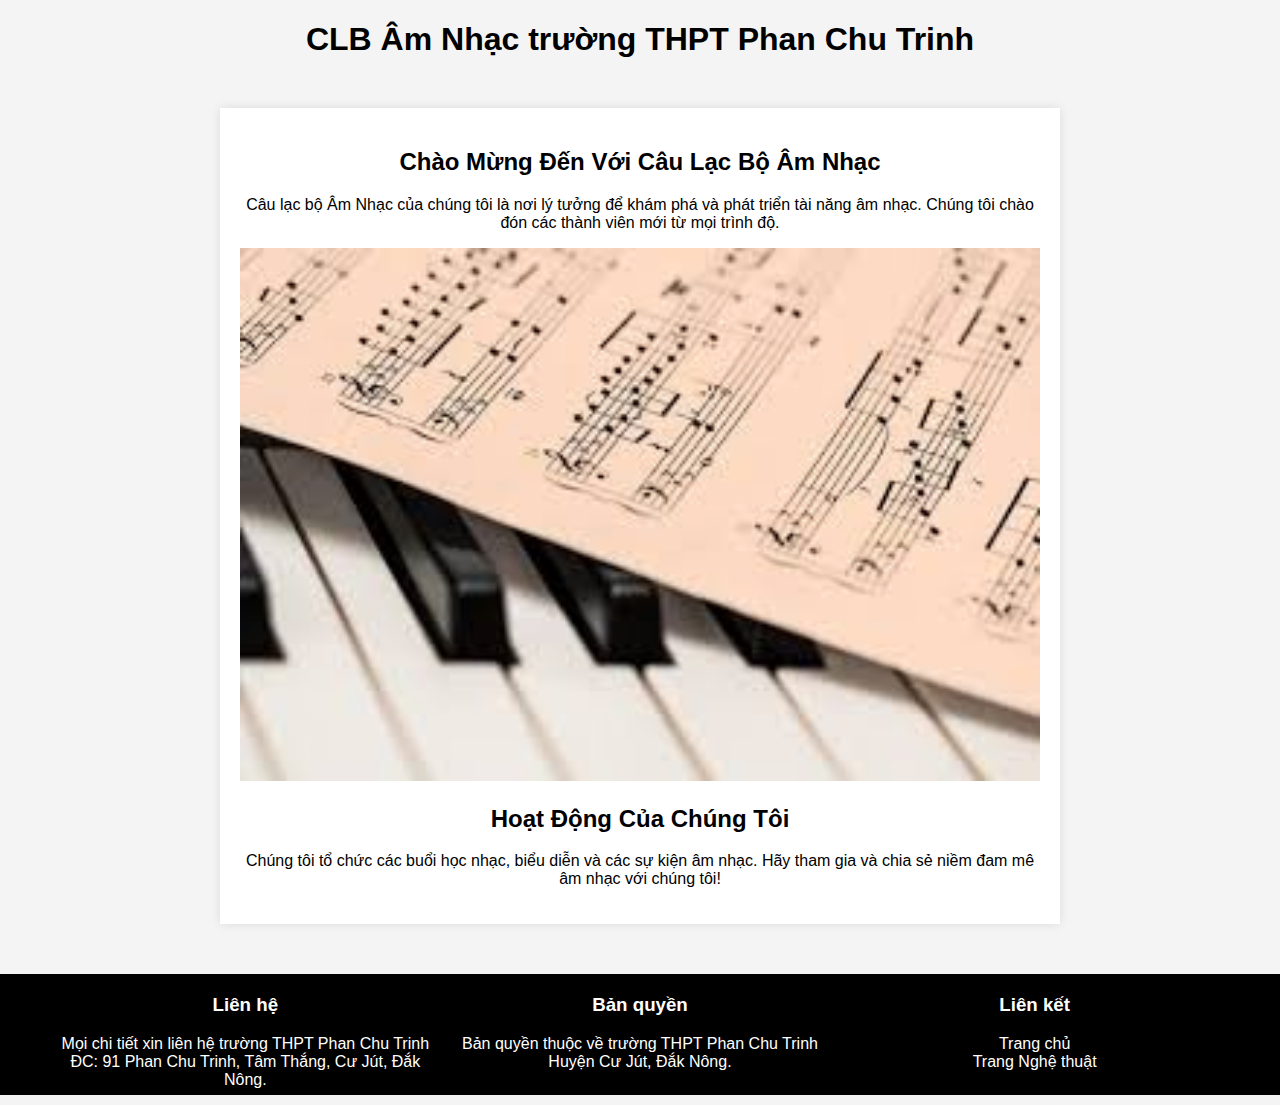
<file: amnhac.html>
<!DOCTYPE html>
<html lang="vi">
<head>
    <meta charset="UTF-8">
    <title>Câu Lạc Bộ Âm Nhạc</title>
    <meta name="viewport" content="width=device-width, initial-scale=1.0">
    <link rel="stylesheet" href="style1.css">
    <link rel="stylesheet" href="styles.css">
    <script src="index.js"></script>
</head>
<body>
    <h1>CLB Âm Nhạc trường THPT Phan Chu Trinh</h1>    
    <div class="container">
        <h2>Chào Mừng Đến Với Câu Lạc Bộ Âm Nhạc</h2>
        <p>Câu lạc bộ Âm Nhạc của chúng tôi là nơi lý tưởng để khám phá và phát triển tài năng âm nhạc. Chúng tôi chào đón các thành viên mới từ mọi trình độ.</p>
        <img src="amnhac.jpg" alt="Câu Lạc Bộ Âm Nhạc">
        <h2>Hoạt Động Của Chúng Tôi</h2>
        <p>Chúng tôi tổ chức các buổi học nhạc, biểu diễn và các sự kiện âm nhạc. Hãy tham gia và chia sẻ niềm đam mê âm nhạc với chúng tôi!</p>
    </div>
    <div class="footer">
        <div class="row">
            <div class="block_3">
                <h3>Liên hệ</h3> 
                <p>Mọi chi tiết xin liên hệ trường THPT Phan Chu Trinh<br/>
                ĐC: 91 Phan Chu Trinh, Tâm Thắng, Cư Jút, Đắk Nông.</p>
            </div>
            <div class="block_3">
                <h3>Bản quyền</h3> 
                <p>Bản quyền thuộc về trường THPT Phan Chu Trinh<br/>
                Huyện Cư Jút, Đắk Nông.</p>
            </div>
            <div class="block_3">
                <h3>Liên kết</h3> 
                <p>
                <a href="index.html">Trang chủ</a><br/>
                <a href="nghethuat.html">Trang Nghệ thuật</a>
                </p>
            </div>
        </div>
    <div class="blur-background"></div>
</body>
</html>
</file>
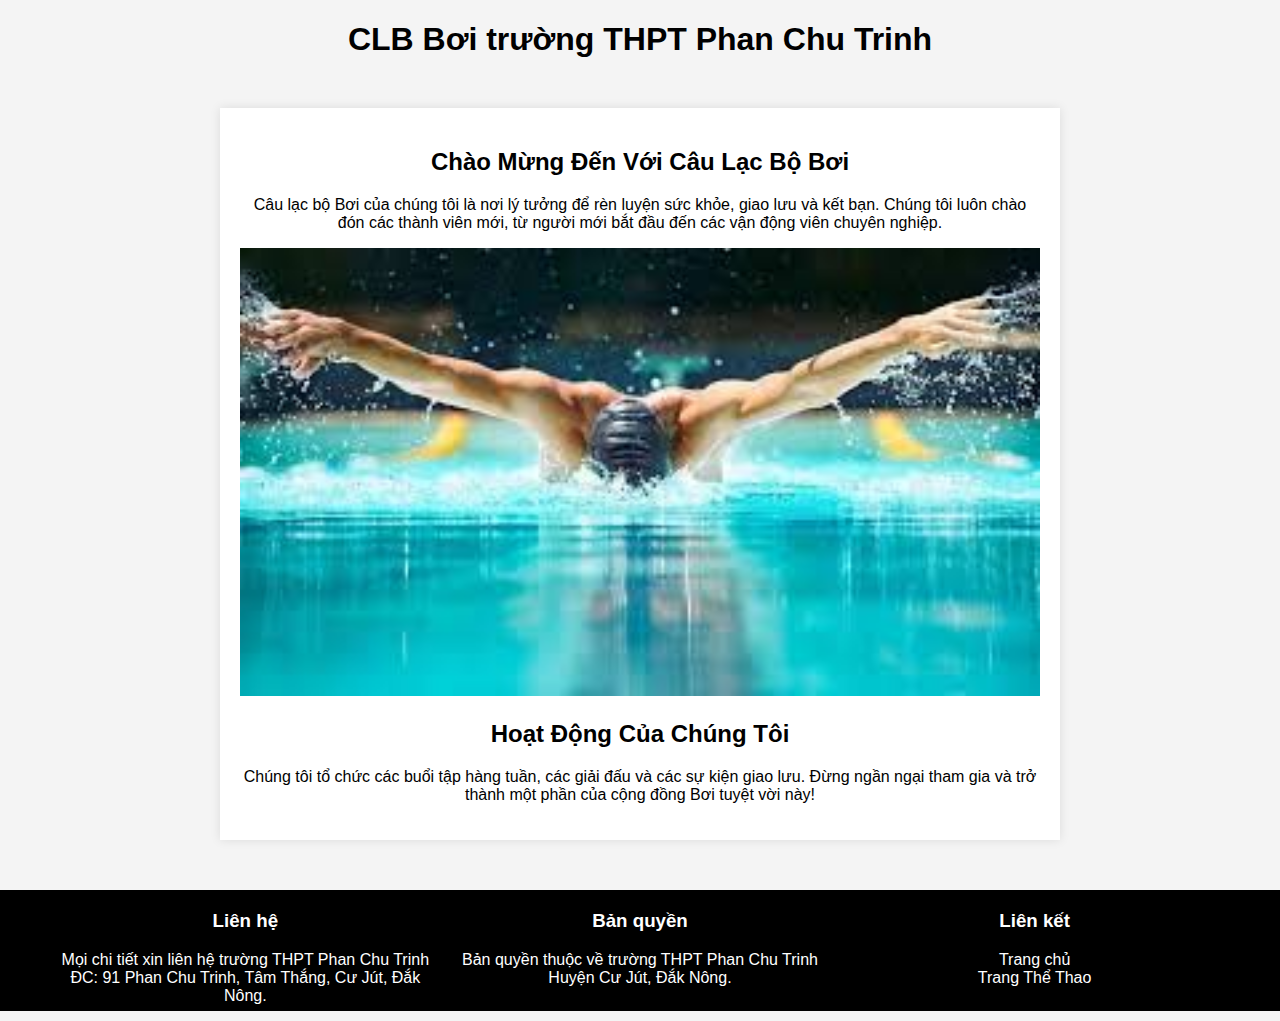
<file: boi.html>
<!DOCTYPE html>
<html lang="vi">
<head>
    <meta charset="UTF-8">
    <title>Câu Lạc Bộ Bơi</title>
    <meta name="viewport" content="width=device-width, initial-scale=1.0">
    <link rel="stylesheet" href="style1.css">
    <link rel="stylesheet" href="styles.css">
    <script src="index.js"></script>
</head>
<body>
    <h1>CLB Bơi trường THPT Phan Chu Trinh</h1>	
    <div class="container">
        <h2>Chào Mừng Đến Với Câu Lạc Bộ Bơi</h2>
        <p>Câu lạc bộ Bơi của chúng tôi là nơi lý tưởng để rèn luyện sức khỏe, giao lưu và kết bạn. Chúng tôi luôn chào đón các thành viên mới, từ người mới bắt đầu đến các vận động viên chuyên nghiệp.</p>
        <img src="boi.jpg" alt="Câu Lạc Bộ Bơi">
        <h2>Hoạt Động Của Chúng Tôi</h2>
        <p>Chúng tôi tổ chức các buổi tập hàng tuần, các giải đấu và các sự kiện giao lưu. Đừng ngần ngại tham gia và trở thành một phần của cộng đồng Bơi tuyệt vời này!</p>
    </div>
    <div class="footer">
        <div class="row">
            <div class="block_3">
                <h3>Liên hệ</h3> 
                <p>Mọi chi tiết xin liên hệ trường THPT Phan Chu Trinh<br/>
                ĐC: 91 Phan Chu Trinh, Tâm Thắng, Cư Jút, Đắk Nông.</p>
            </div>
            <div class="block_3">
                <h3>Bản quyền</h3> 
                <p>Bản quyền thuộc về trường THPT Phan Chu Trinh<br/>
                Huyện Cư Jút, Đắk Nông.</p>
            </div>
            <div class="block_3">
                <h3>Liên kết</h3> 
                <p>
                <a href="index.html">Trang chủ</a><br/>
                <a href="thethao.html">Trang Thể Thao</a>
                </p>
            </div>
        </div>
    <div class="blur-background"></div>
</body>
</html>
</file>
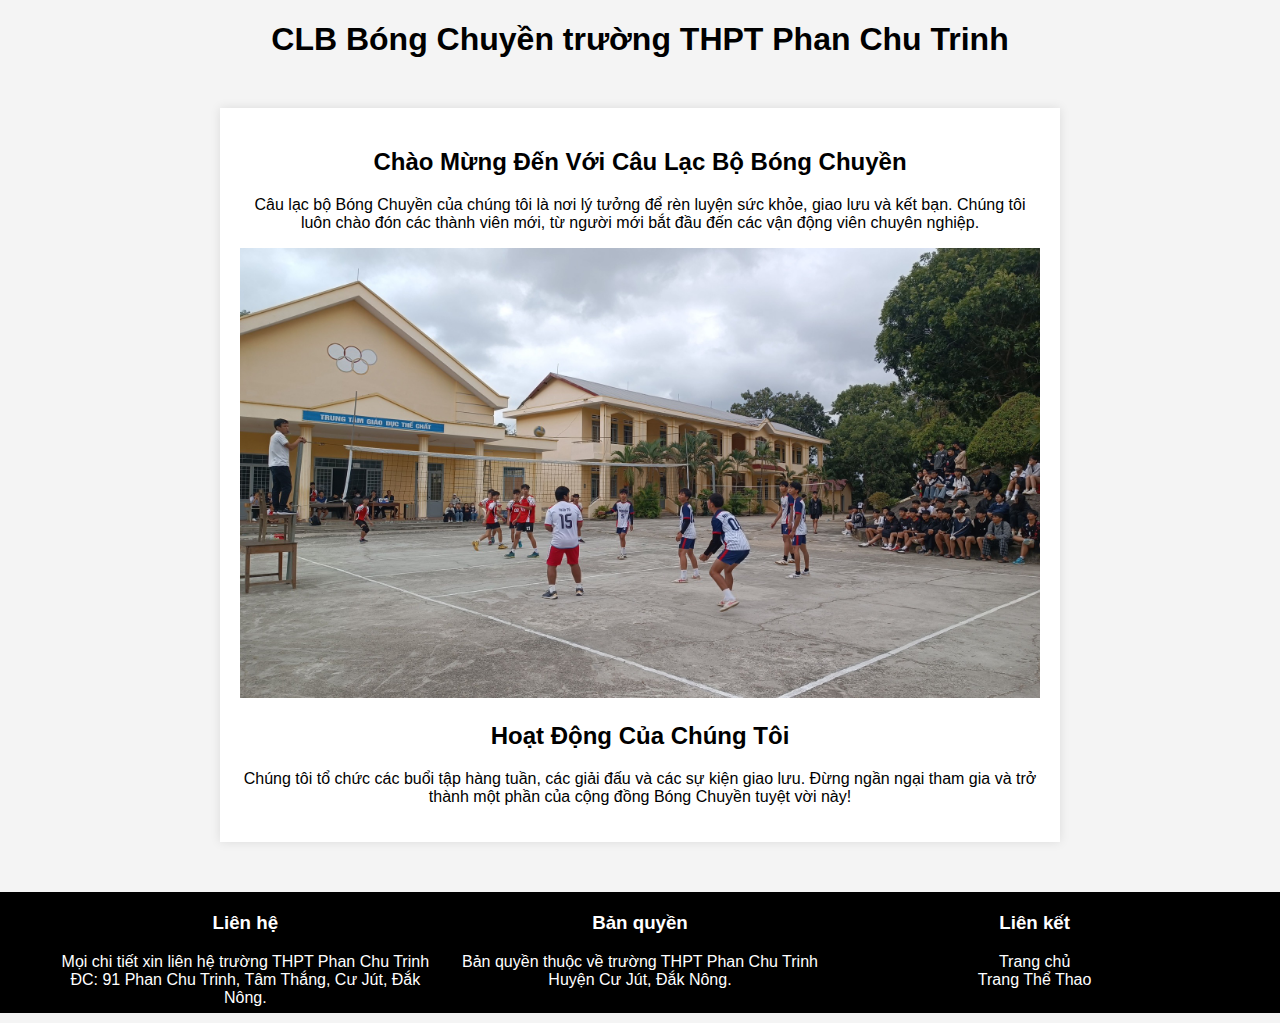
<file: bongchuyen.html>
<!DOCTYPE html>
<html lang="vi">
<head>
    <meta charset="UTF-8">
    <title>Câu Lạc Bộ Bóng Chuyền</title>
    <meta name="viewport" content="width=device-width, initial-scale=1.0">
    <link rel="stylesheet" href="style1.css">
    <link rel="stylesheet" href="styles.css">
    <script src="index.js"></script>
</head>
<body>
    <h1>CLB Bóng Chuyền trường THPT Phan Chu Trinh</h1>	
    <div class="container">
        <h2>Chào Mừng Đến Với Câu Lạc Bộ Bóng Chuyền</h2>
        <p>Câu lạc bộ Bóng Chuyền của chúng tôi là nơi lý tưởng để rèn luyện sức khỏe, giao lưu và kết bạn. Chúng tôi luôn chào đón các thành viên mới, từ người mới bắt đầu đến các vận động viên chuyên nghiệp.</p>
        <img src="bongchuyen.jpg" alt="Câu Lạc Bộ Bóng Chuyền">
        <h2>Hoạt Động Của Chúng Tôi</h2>
        <p>Chúng tôi tổ chức các buổi tập hàng tuần, các giải đấu và các sự kiện giao lưu. Đừng ngần ngại tham gia và trở thành một phần của cộng đồng Bóng Chuyền tuyệt vời này!</p>
    </div>
    <div class="footer">
        <div class="row">
            <div class="block_3">
                <h3>Liên hệ</h3> 
                <p>Mọi chi tiết xin liên hệ trường THPT Phan Chu Trinh<br/>
                ĐC: 91 Phan Chu Trinh, Tâm Thắng, Cư Jút, Đắk Nông.</p>
            </div>
            <div class="block_3">
                <h3>Bản quyền</h3> 
                <p>Bản quyền thuộc về trường THPT Phan Chu Trinh<br/>
                Huyện Cư Jút, Đắk Nông.</p>
            </div>
            <div class="block_3">
                <h3>Liên kết</h3> 
                <p>
                <a href="index.html">Trang chủ</a><br/>
                <a href="thethao.html">Trang Thể Thao</a>
                </p>
            </div>
        </div>
    <div class="blur-background"></div>
</body>
</html>
</file>
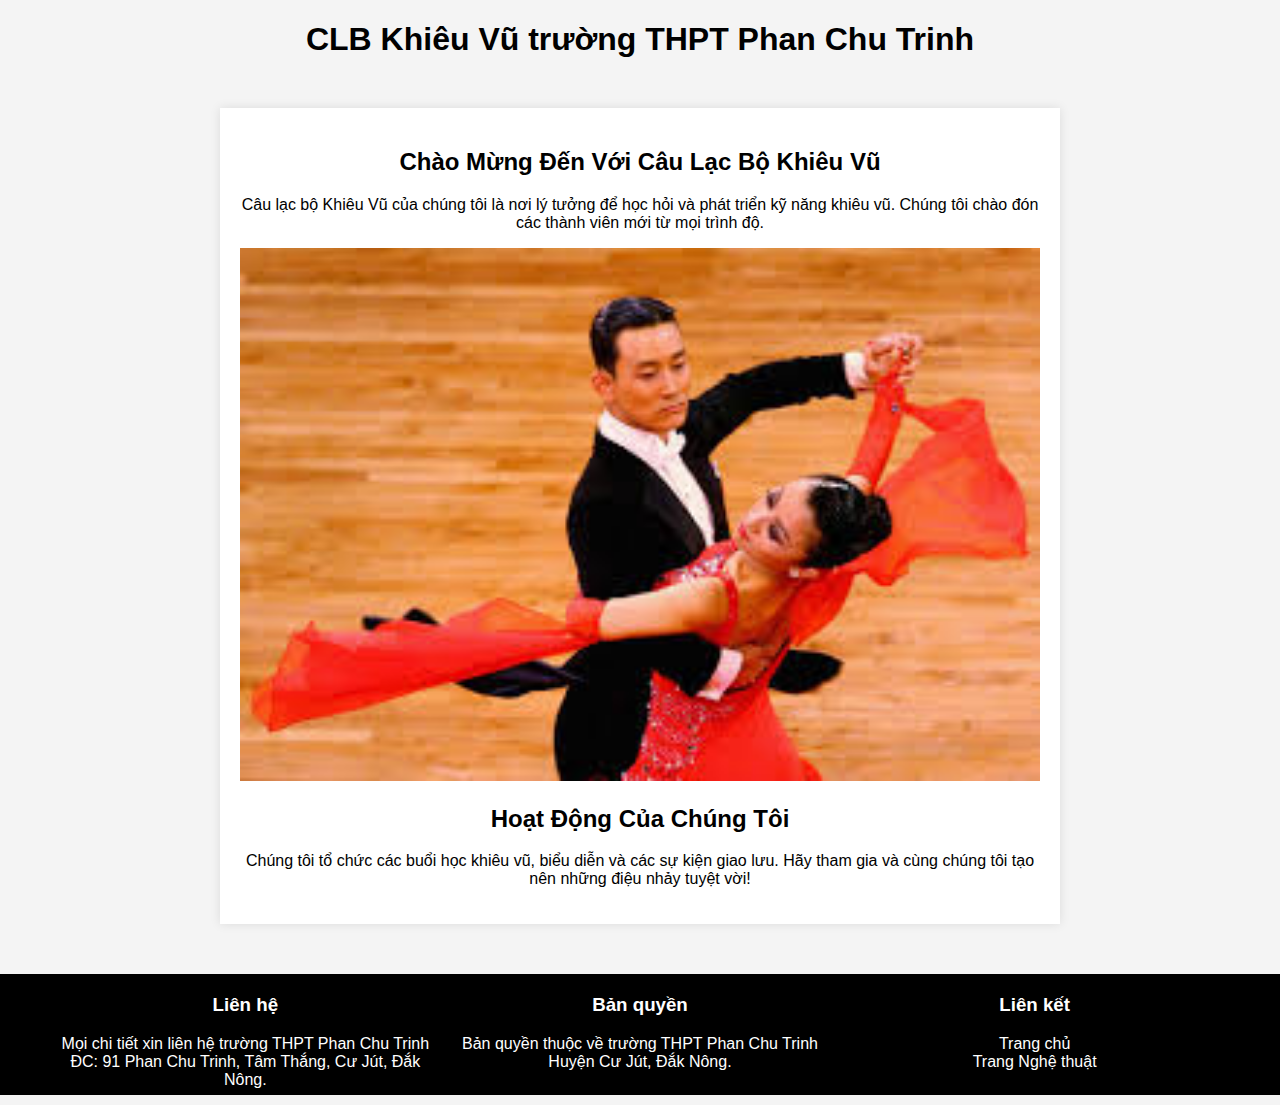
<file: khieuvu.html>
<!DOCTYPE html>
<html lang="vi">
<head>
    <meta charset="UTF-8">
    <title>Câu Lạc Bộ Khiêu Vũ</title>
    <meta name="viewport" content="width=device-width, initial-scale=1.0">
    <link rel="stylesheet" href="style1.css">
    <link rel="stylesheet" href="styles.css">
    <script src="index.js"></script>
</head>
<body>
    <h1>CLB Khiêu Vũ trường THPT Phan Chu Trinh</h1>    
    <div class="container">
        <h2>Chào Mừng Đến Với Câu Lạc Bộ Khiêu Vũ</h2>
        <p>Câu lạc bộ Khiêu Vũ của chúng tôi là nơi lý tưởng để học hỏi và phát triển kỹ năng khiêu vũ. Chúng tôi chào đón các thành viên mới từ mọi trình độ.</p>
        <img src="khieuvu.jpg" alt="Câu Lạc Bộ Khiêu Vũ">
        <h2>Hoạt Động Của Chúng Tôi</h2>
        <p>Chúng tôi tổ chức các buổi học khiêu vũ, biểu diễn và các sự kiện giao lưu. Hãy tham gia và cùng chúng tôi tạo nên những điệu nhảy tuyệt vời!</p>
    </div>
    <div class="footer">
        <div class="row">
            <div class="block_3">
                <h3>Liên hệ</h3> 
                <p>Mọi chi tiết xin liên hệ trường THPT Phan Chu Trinh<br/>
                ĐC: 91 Phan Chu Trinh, Tâm Thắng, Cư Jút, Đắk Nông.</p>
            </div>
            <div class="block_3">
                <h3>Bản quyền</h3> 
                <p>Bản quyền thuộc về trường THPT Phan Chu Trinh<br/>
                Huyện Cư Jút, Đắk Nông.</p>
            </div>
            <div class="block_3">
                <h3>Liên kết</h3> 
                <p>
                <a href="index.html">Trang chủ</a><br/>
                <a href="nghethuat.html">Trang Nghệ thuật</a>
                </p>
            </div>
        </div>
    </div>
    <div class="blur-background"></div>
</body>
</html>
</file>
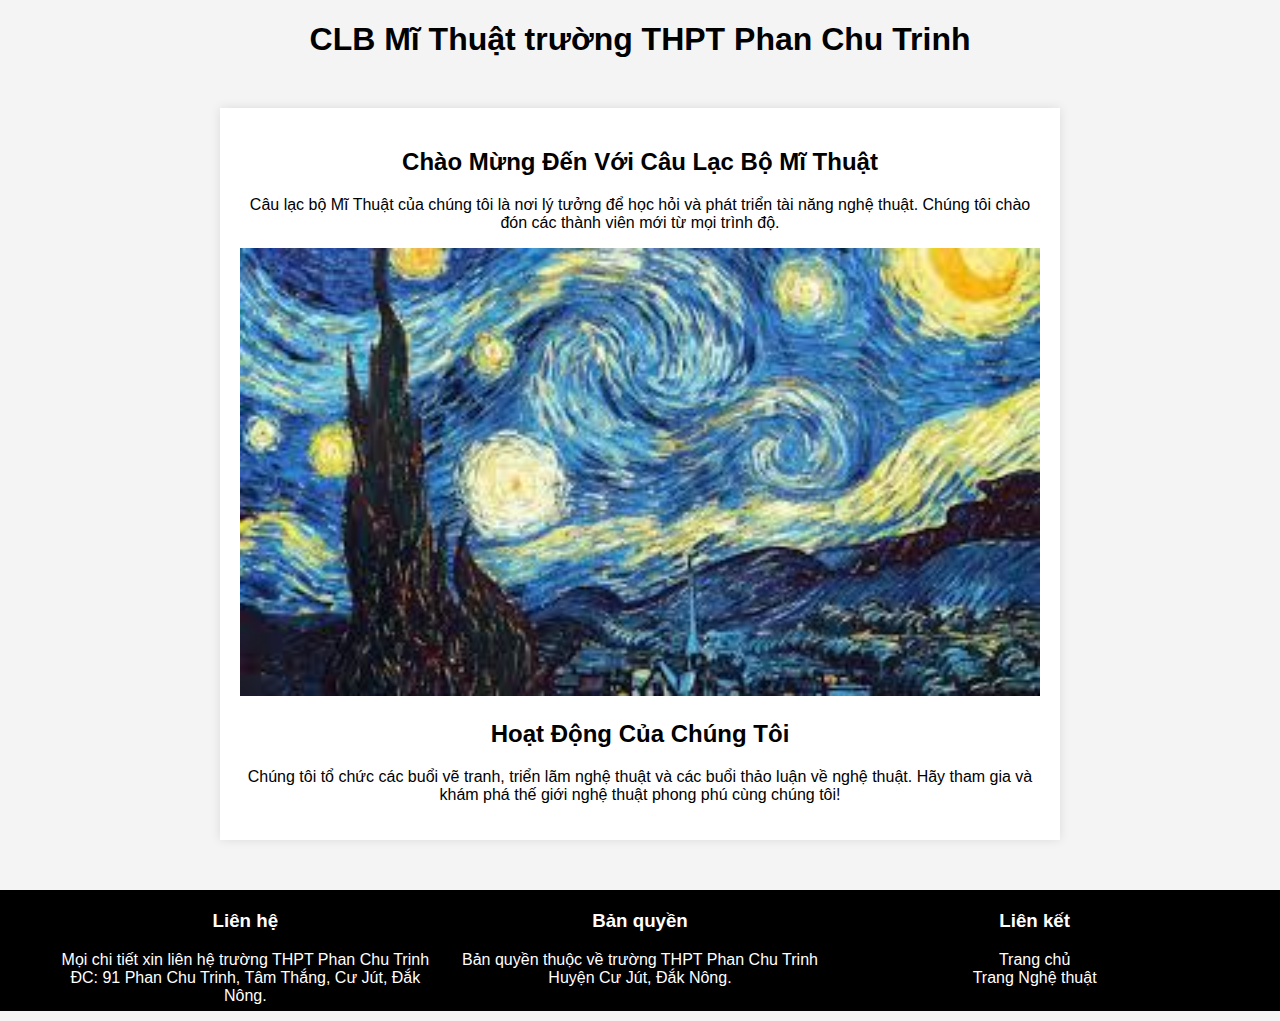
<file: mythuat.html>
<!DOCTYPE html>
<html lang="vi">
<head>
    <meta charset="UTF-8">
    <title>Câu Lạc Bộ Mĩ Thuật</title>
    <meta name="viewport" content="width=device-width, initial-scale=1.0">
    <link rel="stylesheet" href="style1.css">
    <link rel="stylesheet" href="styles.css">
    <script src="index.js"></script>
</head>
<body>
    <h1>CLB Mĩ Thuật trường THPT Phan Chu Trinh</h1>    
    <div class="container">
        <h2>Chào Mừng Đến Với Câu Lạc Bộ Mĩ Thuật</h2>
        <p>Câu lạc bộ Mĩ Thuật của chúng tôi là nơi lý tưởng để học hỏi và phát triển tài năng nghệ thuật. Chúng tôi chào đón các thành viên mới từ mọi trình độ.</p>
        <img src="mithuat.jpg" alt="Câu Lạc Bộ Mĩ Thuật">
        <h2>Hoạt Động Của Chúng Tôi</h2>
        <p>Chúng tôi tổ chức các buổi vẽ tranh, triển lãm nghệ thuật và các buổi thảo luận về nghệ thuật. Hãy tham gia và khám phá thế giới nghệ thuật phong phú cùng chúng tôi!</p>
    </div>
    <div class="footer">
        <div class="row">
            <div class="block_3">
                <h3>Liên hệ</h3> 
                <p>Mọi chi tiết xin liên hệ trường THPT Phan Chu Trinh<br/>
                ĐC: 91 Phan Chu Trinh, Tâm Thắng, Cư Jút, Đắk Nông.</p>
            </div>
            <div class="block_3">
                <h3>Bản quyền</h3> 
                <p>Bản quyền thuộc về trường THPT Phan Chu Trinh<br/>
                Huyện Cư Jút, Đắk Nông.</p>
            </div>
            <div class="block_3">
                <h3>Liên kết</h3> 
                <p>
                <a href="index.html">Trang chủ</a><br/>
                <a href="nghethuat.html">Trang Nghệ thuật</a>
                </p>
            </div>
        </div>
    <div class="blur-background"></div>
</body>
</html>
</file>
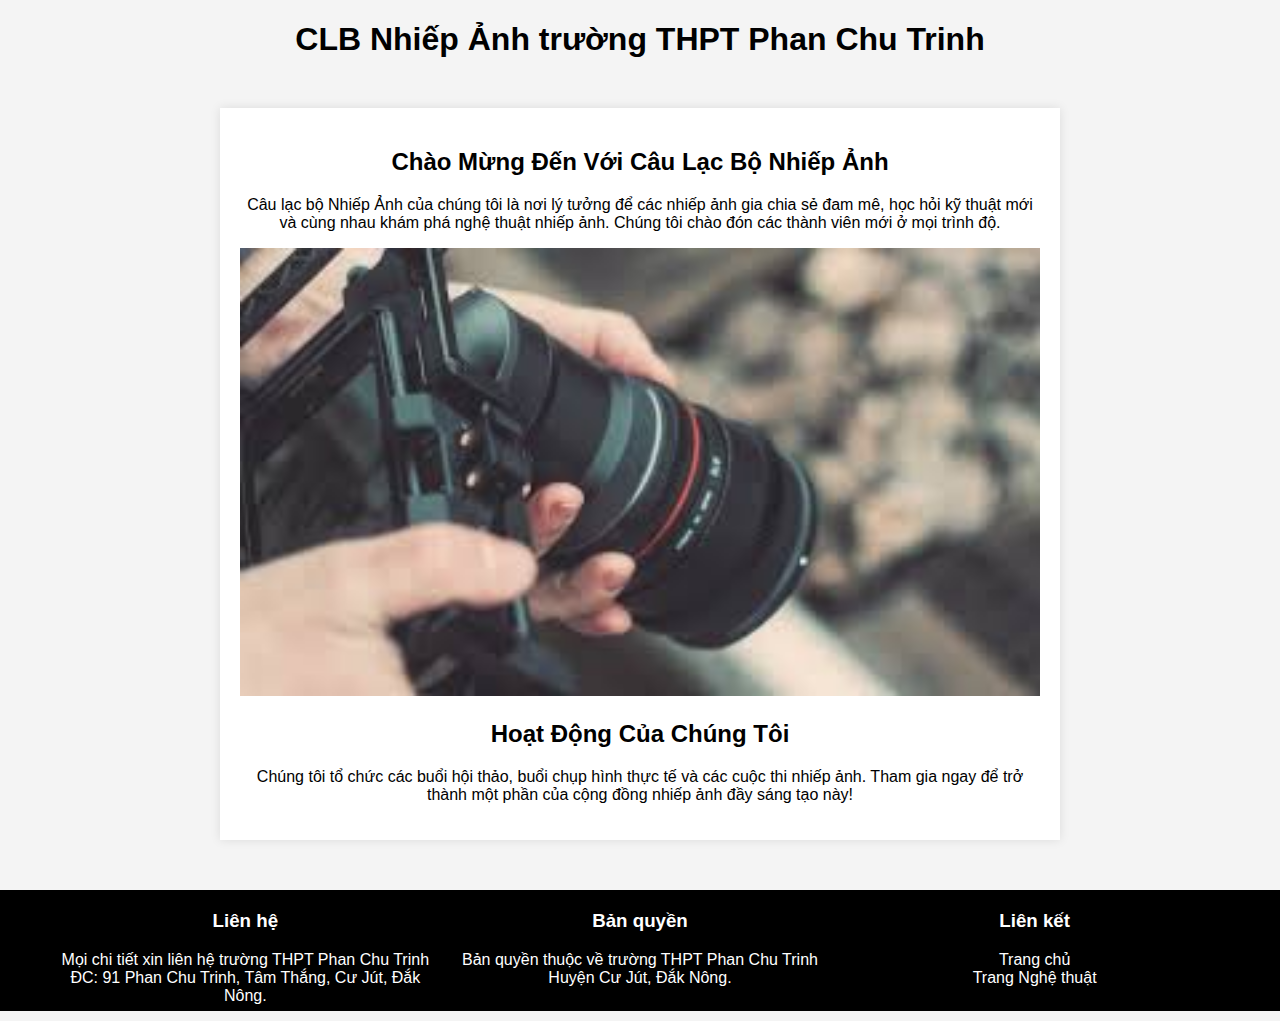
<file: nhiepanh.html>
<!DOCTYPE html>
<html lang="vi">
<head>
    <meta charset="UTF-8">
    <title>Câu Lạc Bộ Nhiếp Ảnh</title>
    <meta name="viewport" content="width=device-width, initial-scale=1.0">
    <link rel="stylesheet" href="style1.css">
    <link rel="stylesheet" href="styles.css">
    <script src="index.js"></script>
</head>
<body>
    <h1>CLB Nhiếp Ảnh trường THPT Phan Chu Trinh</h1>    
    <div class="container">
        <h2>Chào Mừng Đến Với Câu Lạc Bộ Nhiếp Ảnh</h2>
        <p>Câu lạc bộ Nhiếp Ảnh của chúng tôi là nơi lý tưởng để các nhiếp ảnh gia chia sẻ đam mê, học hỏi kỹ thuật mới và cùng nhau khám phá nghệ thuật nhiếp ảnh. Chúng tôi chào đón các thành viên mới ở mọi trình độ.</p>
        <img src="nhiepanh.jpg" alt="Câu Lạc Bộ Nhiếp Ảnh">
        <h2>Hoạt Động Của Chúng Tôi</h2>
        <p>Chúng tôi tổ chức các buổi hội thảo, buổi chụp hình thực tế và các cuộc thi nhiếp ảnh. Tham gia ngay để trở thành một phần của cộng đồng nhiếp ảnh đầy sáng tạo này!</p>
    </div>
    <div class="footer">
        <div class="row">
            <div class="block_3">
                <h3>Liên hệ</h3> 
                <p>Mọi chi tiết xin liên hệ trường THPT Phan Chu Trinh<br/>
                ĐC: 91 Phan Chu Trinh, Tâm Thắng, Cư Jút, Đắk Nông.</p>
            </div>
            <div class="block_3">
                <h3>Bản quyền</h3> 
                <p>Bản quyền thuộc về trường THPT Phan Chu Trinh<br/>
                Huyện Cư Jút, Đắk Nông.</p>
            </div>
            <div class="block_3">
                <h3>Liên kết</h3> 
                <p>
                <a href="index.html">Trang chủ</a><br/>
                <a href="nghethuat.html">Trang Nghệ thuật</a>
                </p>
            </div>
        </div>
    <div class="blur-background"></div>
</body>
</html>
</file>
<file: style1.css>
body {
    font-family: Arial, sans-serif;
    background-color: #f4f4f4;
    margin: 0;
    padding: 0;
    text-align: center;
}
.container {
    max-width: 800px;
    margin: 50px auto;
    background: white;
    padding: 20px;
    box-shadow: 0 0 10px rgba(0, 0, 0, 0.1);
}
img {
    width: 100%;
    height: auto;
}
</file>
<file: styles.css>
@charset "utf-8";
/* CSS Document */
.banner-img {
	display: block; 
	margin: auto;
}
.banner {
	background: url("pct1.jpg") no-repeat center center;
	background-size: center;
	width: 100%;
	padding-top: 12rem;
	padding-bottom: 12rem;
	text-align: center !important;
	color: rgb(0, 0, 0) !important;
	display: flex;
	justify-content: center; 
	align-items: center;               
}
div a{text-decoration: none;}
div a:hover{color:red;}
.slogan{
	background-color: rgb(187, 187, 187) !important;
	text-align: center !important;
	width: 100%;
	padding-right: 0.5rem;
	padding-left: 3rem;
	padding-top: 7rem;
	padding-bottom: 7rem;
}
.row {
	display: flex;
	flex-wrap: wrap;
	margin-top: -1;
	max-width: 100%;
	padding-right: 3rem;
	padding-left: 3rem;
}
.block_3 {
	flex: 0 0 auto;
	width: 33.33333333%;
}
.block_3 a {
	text-decoration: none;
	color: white;
}
.content{
	background-color: white !important;
	text-align: center !important;
	width: 100%;
	padding-right: 0.5rem;
	padding-left: 3rem;
	padding-top: 7rem;
	padding-bottom: 7rem;
}
.block_2 {	
	flex: 0 0 auto;
	width: 50%;	
}
.footer{
	background-color: black !important;
	text-align: center !important; color: white;
	width: 100%;
	height: 120px;
	padding-top: 1px;	
}
.footer a:hover{color: red;}
.form{
	text-align: center;
}
.ulnghethuat{
	list-style-type: circle; 
	font-size: 16pt; 
	line-height: 130%;
}
.olthethao{
	font-size: 16pt; 
	line-height: 130%;
}
</file>
